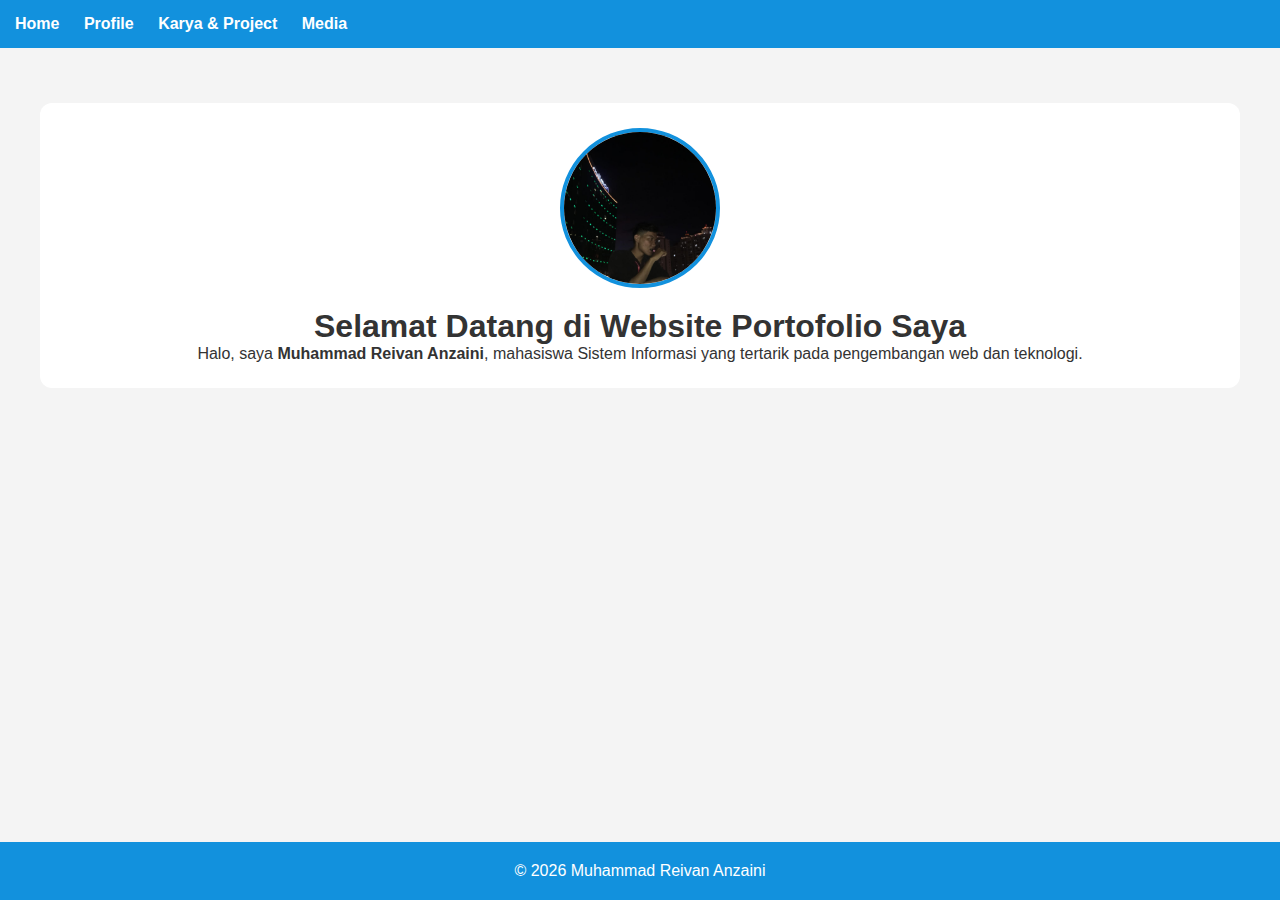
<file: index.html>
<!DOCTYPE html>
<html lang="id">
<head>
  <meta charset="UTF-8" />
  <meta name="viewport" content="width=device-width, initial-scale=1.0" />
  <title>Enza | Owner Porto</title>
  <link rel="icon" href="enza.png">
  <link rel="stylesheet" href="style.css" />
</head>
<body>

  <nav>
    <a href="#" onclick="showSection('home')">Home</a>
    <a href="#" onclick="showSection('profile')">Profile</a>
    <a href="#" onclick="showSection('project')">Karya & Project</a>
    <a href="#" onclick="showSection('media')">Media</a>
  </nav>

  <!-- MAIN CONTENT -->
  <main class="content">

  <section id="home" class="active">
  <div class="card home-wrapper">
    <img src="pfp.jpeg" alt="Foto Profil" class="profile-img" />
    <div class="home-text">
      <h1>Selamat Datang di Website Portofolio Saya</h1>
      <p>Halo, saya <b>Muhammad Reivan Anzaini</b>, mahasiswa Sistem Informasi yang tertarik pada pengembangan web dan teknologi.</p>
    </div>
  </div>
</section>

  <section id="profile">
    <h1>Profile Saya</h1>
    <div class="card">
      <p><b>Nama:</b> Muhammad Reivan Anzaini</p>
      <p><b>Program Studi:</b> Sistem Informasi</p>
      <p><b>Kampus:</b> Pamulang University</p>
    </div>
  </section>

  <section id="project">
  <h1>Karya & Project</h1>

  <div class="card project-item">
    <h3>Website Pertama</h3>
    <img src="pweb2.jpeg" alt="Project Bio Link" />
    <p>Website di atas adalah website pertama saya saat pertamakali saya latihan website di awal semester saya.</p>
  </div>

  <div class="card project-item">
    <h3>Portofolio pertama</h3>
    <img src="pweb3.jpeg" alt="Project Landing Page" />
    <p>Portofolio responsif untuk menampilkan semua tentang.</p>
  </div>

  <div class="card project-item">
    <h3>Website Bio</h3>
    <img src="pweb4.jpeg" alt="Project Portofolio" />
    <p>Website terakhir ini adalah bio saya dengan HTML, CSS, dan JavaScript yang sudah di hosting dan saya pakai untuk Instagram saya. Berikut link nya.</p>
    <a href="https://muhammadreivan8anzaini-png.github.io/BIO/" target="_blank">Lihat Bio</a>
  </div>
</section>

  <section id="media">
  <h1>Media</h1>
  <div class="card media-grid">

    <!-- GAMBAR -->
    <div class="media-item">
      <h3>Gambar</h3>
      <img src="HAHA.jpeg" alt="Foto Saya" />
    </div>

    <!-- VIDEO -->
    <div class="media-item">
      <h3>Video</h3>
      <video controls>
        <source src="jj.mp4" type="video/mp4" />
        Browser tidak mendukung video.
      </video>
    </div>

    <!-- AUDIO -->
    <div class="media-item">
      <h3>Audio</h3>
      <audio controls>
        <source src="error.mpeg" type="audio/mpeg" />
        Browser tidak mendukung audio.
      </audio>
    </div>

    <!-- DOKUMEN -->
    <div class="media-item">
      <h3>Dokumen</h3>
      <a href="CV Muhammad Reivan Anz.pdf" target="_blank">📄 Lihat CV</a>
    </div>

  </div>
</section>

    </main>

  <footer>
    <p>© 2026 Muhammad Reivan Anzaini</p>
  </footer>

  <script src="script.js"></script>
</body>
</html>
</file>
<file: style.css>
* {
  margin: 0;
  padding: 0;
  box-sizing: border-box;
  font-family: Arial, sans-serif;
}

body {
  background: #f4f4f4;
  color: #333333;
  min-height: 100vh;
  display: flex;
  flex-direction: column;
}


nav {
  background:#1291DD;
  padding: 15px;
}

nav a {
  color: white;
  margin-right: 20px;
  text-decoration: none;
  font-weight: bold;
}

nav a:hover {
  color: #366c8b;
}

section {
  padding: 40px;
  display: none;
}

section.active {
  display: flex;
  flex-direction: column;
  justify-content: center; 
}


.content {
  flex: 1;
  display: flex;
  flex-direction: column;
}


section.active {
  display: block;
}

.card {
  background: white;
  padding: 25px;
  margin-top: 15px;
  border-radius: 12px;
}

/* HOME */
.home-wrapper {
  display: flex;
  flex-direction: column;
  align-items: center;
  text-align: center;
  gap: 20px;
  animation: fadeUp 0.8s ease;
}

.profile-img {
  width: 160px;
  height: 160px;
  border-radius: 50%;
  object-fit: cover;
  border: 4px solid #1291DD;
  animation: popIn 0.8s ease;
}

/* PROJECT */
.project-item img {
  width: 100%;
  margin-top: 10px;
  border-radius: 8px;
}

/* MEDIA */
.media-grid {
  display: grid;
  grid-template-columns: repeat(auto-fit, minmax(200px, 1fr));
  gap: 20px;
}

.media-item img,
.media-item video {
  width: 100%;
  border-radius: 8px;
}

/* ANIMATION */
@keyframes fadeUp {
  from { opacity: 0; transform: translateY(20px); }
  to { opacity: 1; transform: translateY(0); }
}

@keyframes popIn {
  from { opacity: 0; transform: scale(0.8); }
  to { opacity: 1; transform: scale(1); }
}

footer {
  background: #1291DD;
  color: white;
  padding: 20px;
  text-align: center;
}
</file>
<file: awoka.css>
* {
  margin: 0;
  padding: 0;
  box-sizing: border-box;
  font-family: Arial, sans-serif;
}

body {
  background: #f4f4f4;
  color: #333333;
  min-height: 100vh;
  display: flex;
  flex-direction: column;
}


nav {
  background:#1291DD;
  padding: 15px;
}

nav a {
  color: white;
  margin-right: 20px;
  text-decoration: none;
  font-weight: bold;
}

nav a:hover {
  color: #366c8b;
}

section {
  padding: 40px;
  display: none;
}

section.active {
  display: flex;
  flex-direction: column;
  justify-content: center; 
}


.content {
  flex: 1;
  display: flex;
  flex-direction: column;
}


section.active {
  display: block;
}

.card {
  background: white;
  padding: 25px;
  margin-top: 15px;
  border-radius: 12px;
}

/* HOME */
.home-wrapper {
  display: flex;
  flex-direction: column;
  align-items: center;
  text-align: center;
  gap: 20px;
  animation: fadeUp 0.8s ease;
}

.profile-img {
  width: 160px;
  height: 160px;
  border-radius: 50%;
  object-fit: cover;
  border: 4px solid #1291DD;
  animation: popIn 0.8s ease;
}

/* PROJECT */
.project-item img {
  width: 100%;
  margin-top: 10px;
  border-radius: 8px;
}

/* MEDIA */
.media-grid {
  display: grid;
  grid-template-columns: repeat(auto-fit, minmax(200px, 1fr));
  gap: 20px;
}

.media-item img,
.media-item video {
  width: 100%;
  border-radius: 8px;
}

/* ANIMATION */
@keyframes fadeUp {
  from { opacity: 0; transform: translateY(20px); }
  to { opacity: 1; transform: translateY(0); }
}

@keyframes popIn {
  from { opacity: 0; transform: scale(0.8); }
  to { opacity: 1; transform: scale(1); }
}

footer {
  background: #1291DD;
  color: white;
  padding: 20px;
  text-align: center;
}
</file>
